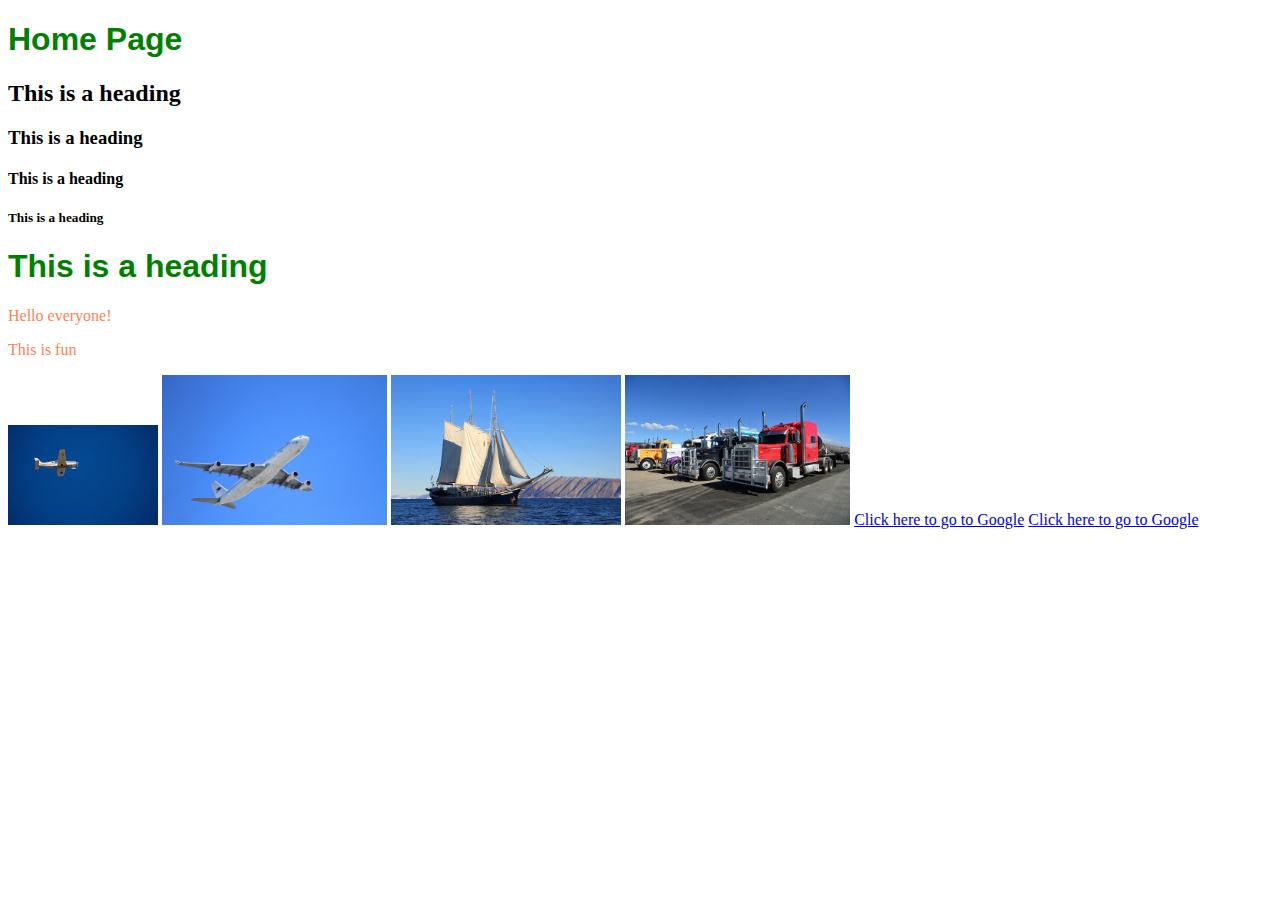
<file: CompuKids/index.html>
<!DOCTYPE html>
<html>
    <head>
       <link rel="stylesheet" href="style.css" >
    </head>
    <body>
        <h1>Home Page</h1>
        <h2>This is a heading</h2>
        <h3>This is a heading</h3>
        <h4>This is a heading</h4>
        <h5>This is a heading</h5>
        <h1>This is a heading</h1>
        <p>Hello everyone!</p>
        <p>This is fun</p>
        <img src="images/plane.jpg" width="150"/>
        <img src="images/plane2.jpg" height="150"/>
        <img src="images/boat.jpg" height="150"/>
        <img src="images/truck.jpg" height="150"/>
        
        <a href="https://www.google.com/">Click here to go to Google</a>
        <a href="https://www.google.com/">Click here to go to Google</a>
    </body>
</html>
</file>
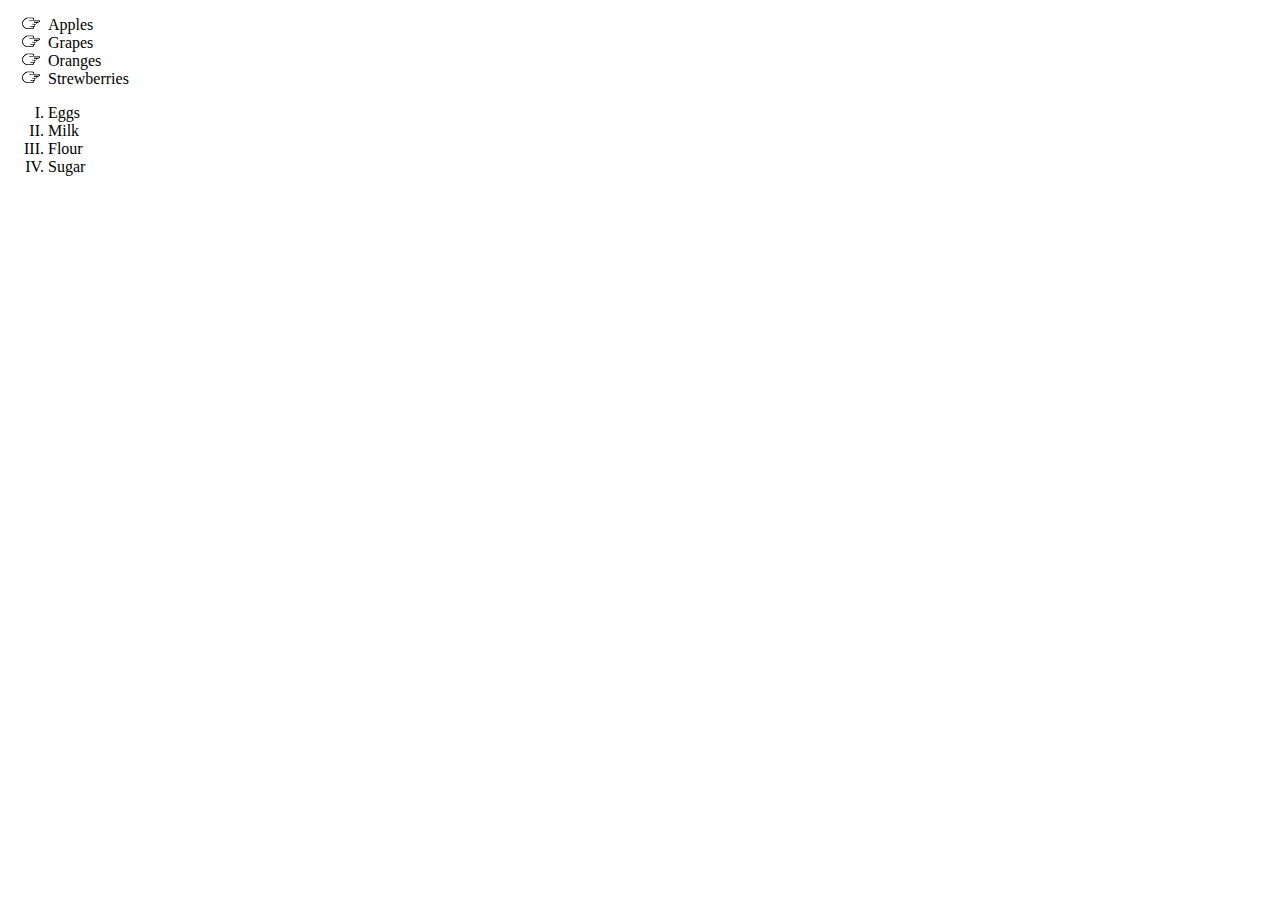
<file: CompuKids/lists.html>
<!DOCTYPE html>
<html lang="en">
    <head>
        <link rel="stylesheet" href="style.css" >
        
    </head>
    <body>
        <ul>
            <li>Apples</li>
            <li>Grapes</li>
            <li>Oranges</li>
            <li>Strewberries</li>
        </ul>
        
        <ol>
            <li>Eggs</li>
            <li>Milk</li>
            <li>Flour</li>
            <li>Sugar</li>
        </ol>
    
    </body>
</html>
</file>
<file: CompuKids/style.css>
h1{
    color: green;
    font-family: sans-serif;
}

p{
    color: coral;
    font-family: fantasy;
}

ul{
    list-style-image: url('images/pointer-icon.png');
}

ol{
    list-style: upper-roman;
}

#menu-bar a{
    font-family: Helvetica, sans-serif;
    text-decoration: none;
    background-color: aquamarine;
    padding: 5px;
}

#menu-bar a:hover{
    background-color: aqua;
    color: #ffffff
}
</file>
